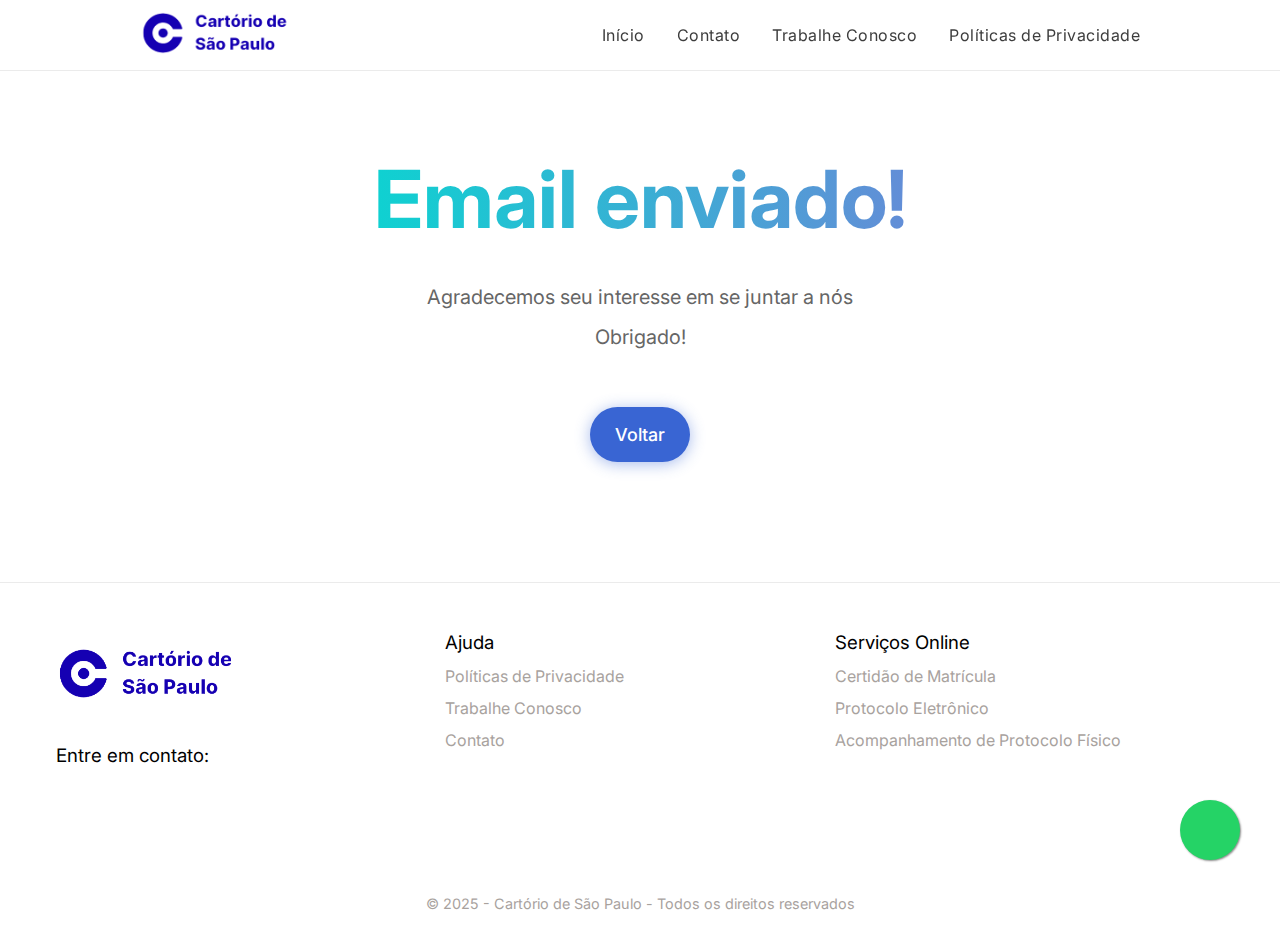
<file: obrigado.html>
<!DOCTYPE html>
<html lang="pt-br">
<head>
    <meta charset="UTF-8">
    <meta name="viewport" content="width=device-width, initial-scale=1.0">
    <link rel="stylesheet" href="css/obrigado.css">
    <link rel="icon" type="image/x-icon" href="images/favicon.png">
    <link rel="stylesheet" href="https://cdnjs.cloudflare.com/ajax/libs/font-awesome/6.4.0/css/all.min.css" integrity="sha512-iecdLmaskl7CVkqkXNQ/ZH/XLlvWZOJyj7Yy7tcenmpD1ypASozpmT/E0iPtmFIB46ZmdtAc9eNBvH0H/ZpiBw==" crossorigin="anonymous" referrerpolicy="no-referrer" />
    <title>Obrigado! | Cartório de São Paulo</title>
</head>

<body>

    <header>
    </header>

    <!-- Botão do WhatsApp Fixo -->
    <a class="whatsapp-link" href="https://api.whatsapp.com/send?phone=551111223344" _target="_blank">
        <i class="fa-brands fa-whatsapp"></i>
    </a>
    
    <!-- Título Email enviado -->
    <div class="thanks">
        <h2>Email enviado!</h2>
        <p>Agradecemos seu interesse em se juntar a nós<br>Obrigado!</p>
        <button onclick="window.location.href = './';" >Voltar</button>
    </div>

    <footer>
    </footer>

    <script src="js/script.js"></script>

</body>
</html>
</file>
<file: css/obrigado.css>
@import url('https://fonts.googleapis.com/css2?family=Inter:wght@100;200;300;400;500;600&display=swap');

@import url('https://fonts.googleapis.com/css2?family=Inter:wght@800&display=swap');

:root{
    --color-neutral-0: #0e0c0c;
    --color-neutral-10: #171717;
    --color-neutral-30: #a8a29e;
    --color-neutral-40: #f5f5f5;
}

*{
    margin: 0;
    padding: 0;
    font-family: 'inter', sans-serif;
}

/* Início do Header */
a{
    color: #3d3d3d;
    text-decoration: none;
}

a:hover{
    color: black;
}


.logo img{
    width: 150px;
    font-size: 4px;
    text-transform: uppercase;
    letter-spacing: 4px;
}

nav{
    display: flex;
    justify-content: space-around;
    align-items: center;
    font-family: 'Inter', sans-serif;
    height: 70px;
    width: 100%;
    position: fixed;
    top: 0;
    border: 1px solid #ebebeb;
    border-top: none;
    border-left: none;
    border-right: none;
    background-color: rgba(255, 255, 255, 0.8);
    -webkit-backdrop-filter: blur(10px);
    backdrop-filter: blur(10px);
    z-index:100;
}

.nav-list{
    list-style: none;
    display: flex;
}

.nav-list li{
    letter-spacing: 0.5px;
    margin-left: 32px;
}

.mobile-menu{
    display: none;
    cursor: pointer;
}

.mobile-menu div{
    width: 32px;
    height: 2px;
    background: #3d3d3d;
    margin: 8px;
    transition: 0.3s;
}

@media (max-width: 999px){
    body{
        overflow-x: hidden;
    }
    
    .nav-list{
        position: absolute;
        top: 8vh;
        right: 0;
        width: 50vh;
        height: 52vh;
        background-color: rgba(255, 255, 255, 0.97);
        -webkit-backdrop-filter: blur(2em);
        backdrop-filter: blur(20px);
        flex-direction: column;
        align-items: center;
        justify-content: space-around;
        transform: translateX(100%);
        transition: transform 0.3s ease-in;
        border: 2px solid #f3f3f3fb;
        border-radius: 10px;
        border-top: none;
        border-right: none;
        border-bottom: none;
        z-index: 99;
    }
    .nav-list li{
        margin-left: 0;
        opacity: 0;
    }
    .mobile-menu{
        display: block;
    }

    .nav-list.active{
        transform: translateX(0);
        box-shadow: 0px 10px 10px #00000036;
    }

    @keyframes navLinkFade {
        from {
            opacity: 0;
            transform: translateX(50px);
        }
        to {
            opacity: 1;
            transform: translateX(0);
        }
    }

    .mobile-menu.active .line1 {
        transform: rotate(-45deg) translate(-8px, 8px);
    }

    .mobile-menu.active .line2 {
        opacity: 0;
    }

    .mobile-menu.active .line3 {
        transform: rotate(45deg) translate(-5px, -7px);
    }
}

/* Botão do WhatsApp Fixo */
.whatsapp-link{
    position: fixed;
    width: 60px;
    height: 60px;
    bottom: 40px;
    right: 40px;
    background-color: #25d366;
    color: #fff;
    border-radius: 50px;
    text-align: center;
    font-size: 30px;
    box-shadow: 1px 1px 2px #888;
    z-index: 101;
}

.whatsapp-link:hover{
    width: 60px;
    height: 60px;
    background-color: #25d366;
    color: #fff;
}

.whatsapp-link .fa-whatsapp{
    margin-top: 15px;
}

/* Título Email enviado */
.thanks{
    margin-top: 150px;
    margin-bottom: 100px;
    text-align: center;
}

.thanks h2{
    font-size: min(80px, 7.5vw);
    font-family: 'Inter';
    text-align: center;
    background-clip: text;
    -webkit-background-clip: text;
    -webkit-text-fill-color: transparent;
    background-image: linear-gradient(to left, #eedf0d, #e028e0, #0fd1d1);
    background-size: 500% 100%;
    animation: degrade-animado 1.0s infinite alternate;
    display: inline;
}

@keyframes degrade-animado {
    0%{
        background-position-x: 0%;
    }
    100%{
        background-position-x: 100%;
    }
}

.thanks p{
    font-size: min(20px, 3vw);
    text-align: center;
    margin-top: 30px;
    margin-bottom: 30px;
    margin-left: 50px;
    margin-right: 50px;
    color: #666;
    line-height: 40px;
}

.thanks button{
    width: 100px;
    font-size: 18px;
    font-weight: 500;
    color: #fff;
    cursor: pointer;
    margin: 20px;
    height: 55px;
    text-align: center;
    border: none;
    background-size: 300% 100%;

    border-radius: 50px;
    -moz-transition: all .4s ease-in-out;
    -o-transition: all .4s ease-in-out;
    -webkit-transition: all .4s ease-in-out;
    transition: all .4s ease-in-out;
}

.thanks button:hover {
    background-position: 100% 0;
    -moz-transition: all .4s ease-in-out;
    -o-transition: all .4s ease-in-out;
    -webkit-transition: all .4s ease-in-out;
    transition: all .4s ease-in-out;
}

.thanks button:focus{
    outline: none;
}

.thanks button{
    background-image: linear-gradient(to right, #3965d3, #3965d3, #25aae1, #25aae1);
    box-shadow: 0 2px 15px 0 #3965d371;
}

/* Início do Rodapé */
footer{
    width: 100%;
    color: var(--color-neutral-40);
    border: 1px solid #ebebeb;
    border-left: none;
    border-right: none;
    border-bottom: none;
}

.footer-link{
    text-decoration: none;
}

#footer_content{
    background-color: #ffffff;
    display: grid;
    grid-template-columns: repeat(3, 1fr);
    padding: 3rem 3.5rem;
}

.cab0 {
    color: #000000;
    font-weight: 400;
    margin-top: 20px;
}

#footer_contacts h1{
    margin-bottom: 0.75;
}

#footer_contacts img{
    width: 180px;
}

#footer_social_media{
    display:flex;
    gap: 0.5rem;
    margin-top: 1rem;
}

#footer_social_media .footer-link{
    display: flex;
    align-items: center;
    justify-content: center;
    height: 2.5rem;
    width: 2.5rem;
    color: var(--color-neutral-40);
    border-radius: 50%;
    transition: all 0.4s;
}

#footer_social_media .footer-link i{
    font-size: 1.50rem;
    color: #000000a9;
    transition: all 0.4s;
}

#footer_social_media .footer-link i:hover{
    opacity: 10.8;
    color: #000000;
    transition: all 0.4s;
}

.footer-list{
    display: flex;
    flex-direction: column;
    gap: 0.75rem;
    list-style: none;
}

.cab1 {
    color: #000000;
    font-weight: 400;
}

.cab2 {
    color: #000000;
    font-weight: 400;
}

.footer-list .footer-link{
    color: var(--color-neutral-30);
    transition: all 0.4s;
}

.footer-list .footer-link:hover{
    color: #000000;
}

#footer_copyright{
    display: flex;
    justify-content: center;
    background-color: #ffffff;
    font-size: 0.9rem;
    color: var(--color-neutral-30);
    padding: 1.5rem;
    font-weight: 400;
}

@media screen and (max-width: 300px) {
    footer{
        width: 100%;
        height: 450px;
        color: var(--color-neutral-40);
        border: 1px solid #ebebeb;
        border-left: none;
        border-right: none;
        border-bottom: none;
    }
    
    .footer-link{
        text-decoration: none;
    }
    
    #footer_content{
        background-color: #ffffff;
        display: grid;
        grid-template-columns: repeat(3, 1fr);
        padding: 3rem 3.5rem;
        height: 400px;
    }
    
    .cab0 {
        color: #000000;
        font-weight: 400;
        margin-top: 20px;
    }
    
    #footer_contacts h1{
        margin-bottom: 0.75;
    }
        
    #footer_contacts img{
        width: 120px;
    }

    #footer_contacts h3{
        font-size: 1.0rem;
    }

    #footer_social_media{
        display:flex;
        gap: 0.5rem;
        margin-top: 0rem;
    }
    
    #footer_social_media .footer-link{
        display: flex;
        align-items: center;
        justify-content: center;
        height: 2.5rem;
        width: 1.5rem;
        color: var(--color-neutral-40);
        border-radius: 50%;
        transition: all 0.4s;
    }
    
    #footer_social_media .footer-link i{
        font-size: 1.20rem;
        color: #000000a9;
        transition: all 0.4s;
    }
    
    #footer_social_media .footer-link i:hover{
        opacity: 10.8;
        color: #000000;
        transition: all 0.4s;
    }
    
    .footer-list{
        display: flex;
        flex-direction: column;
        gap: 0.55rem;
        list-style: none;
    }
    
    .cab1 {
        color: #000000;
        font-weight: 400;
        font-size: 1.0rem;
    }
    
    .cab2 {
        color: #000000;
        font-weight: 400;
        font-size: 1.0rem;
    }
    
    .footer-list .footer-link{
        color: var(--color-neutral-30);
        transition: all 0.4s;
        font-size: 13px;
    }
    
    .footer-list .footer-link:hover{
        color: #000000;
    }
    
    #footer_copyright{
        display: flex;
        justify-content: center;
        background-color: #ffffff;
        font-size: 0.6rem;
        color: var(--color-neutral-30);
        padding: 1.0rem;
        padding-bottom: 3rem;
        padding-top: 0;
        font-weight: 400;
        text-align: center;
    }
}

@media screen and (max-width: 768px) {
    #footer_content{
        grid-template-columns: repeat(2, 1fr);
        gap: 2rem;
    }
}

@media screen and (max-width: 426px) {
    #footer_content{
        grid-template-columns: repeat(1, 1fr);
        padding: 3rem 2rem;
    } 
}
</file>
